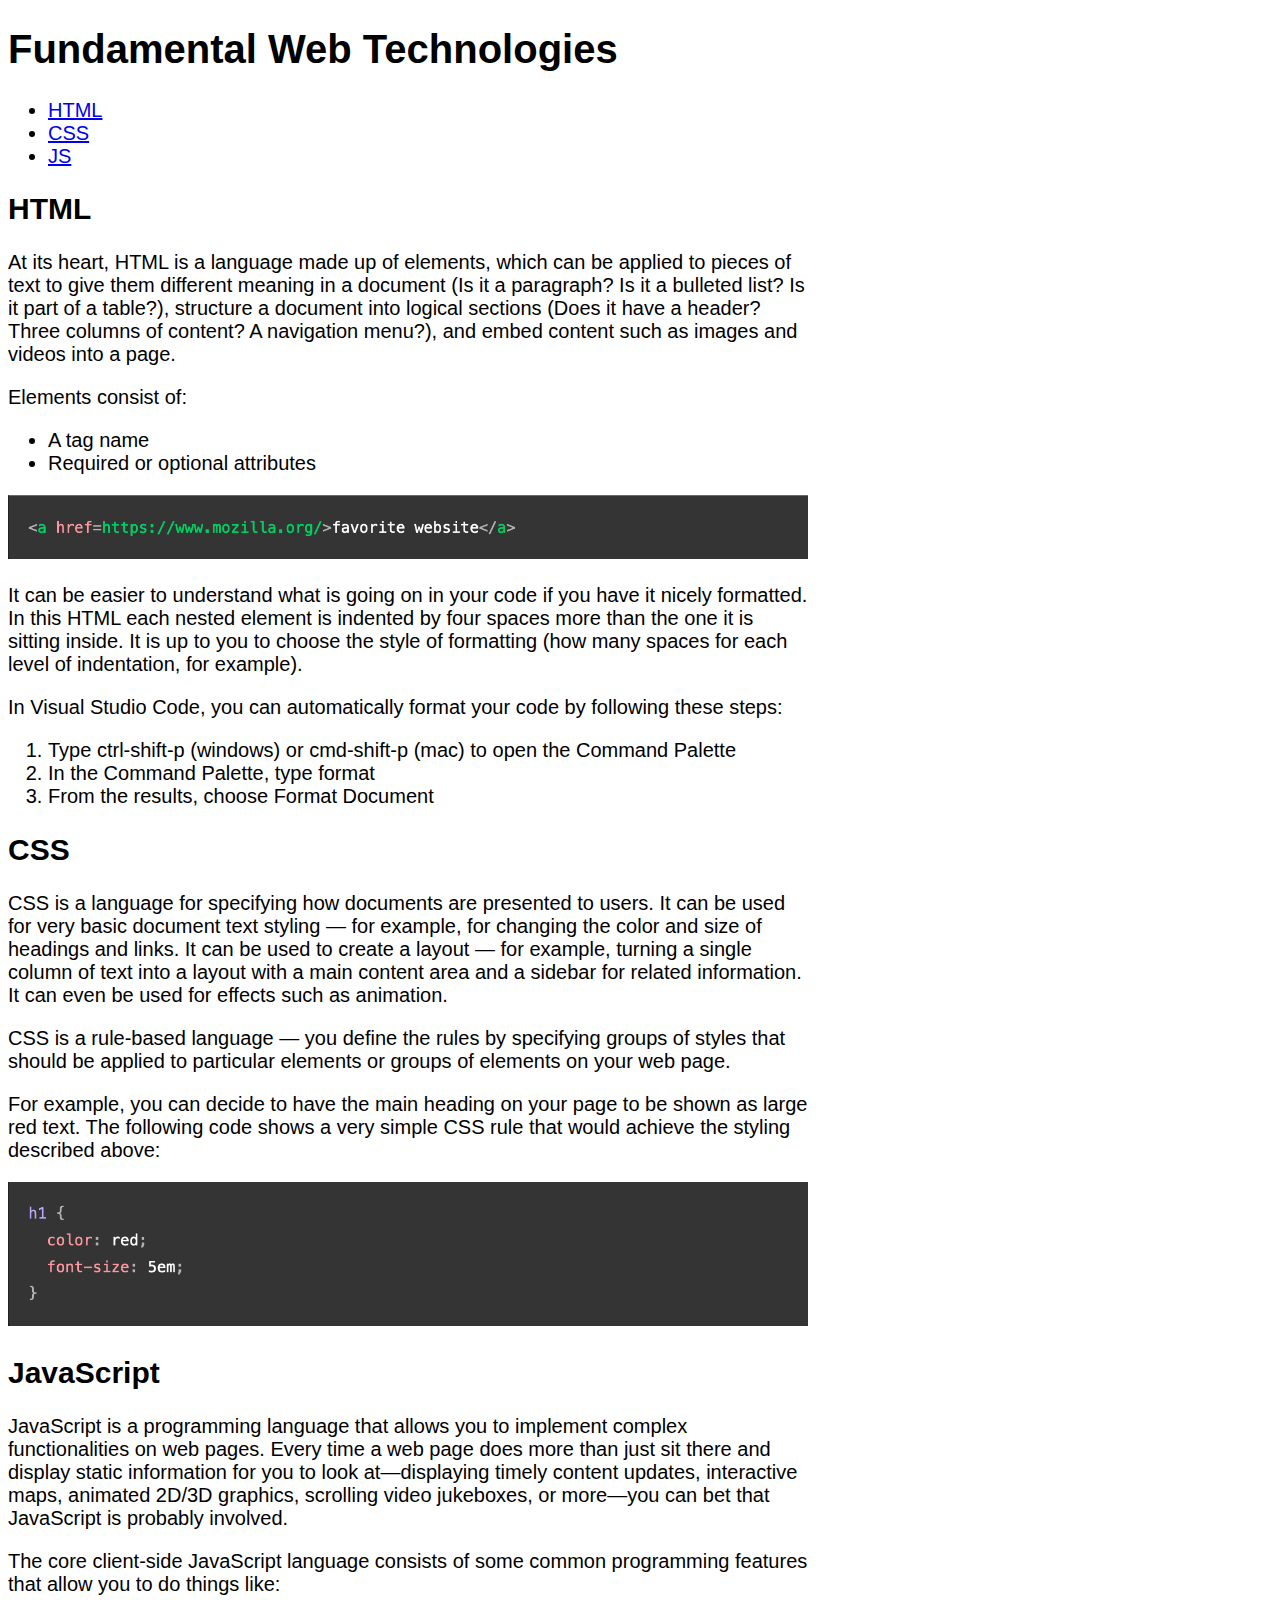
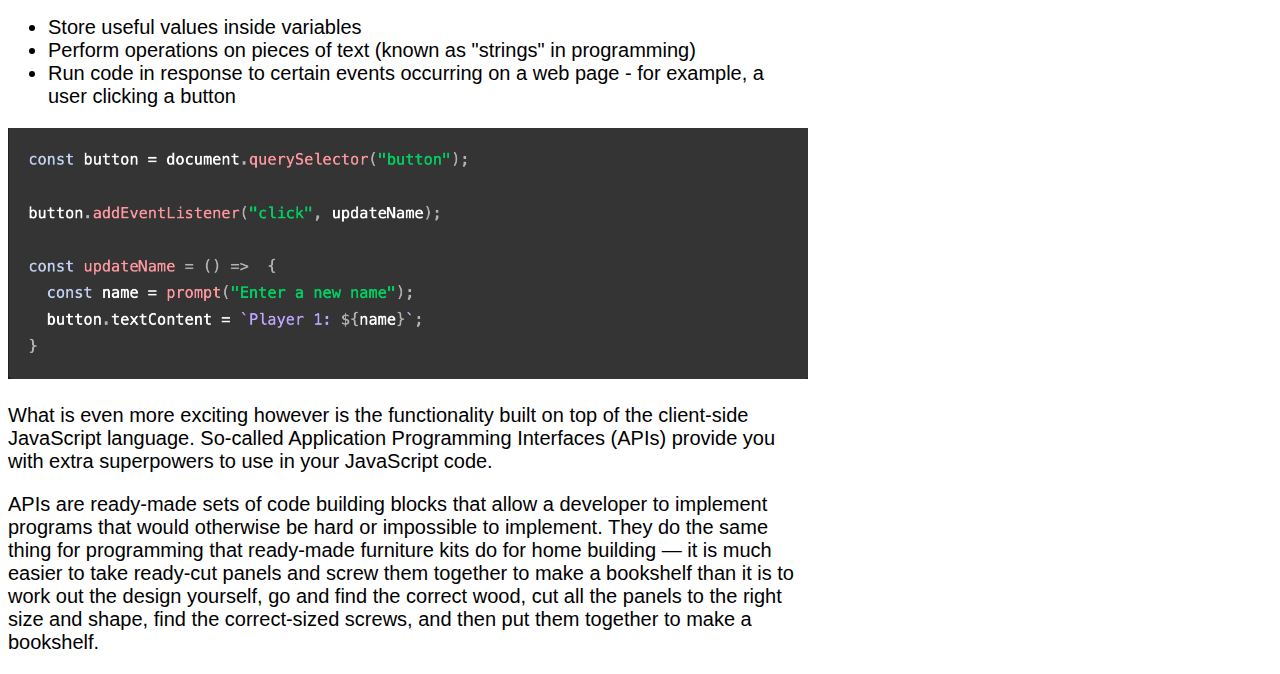
<file: Lab 2/index.html>
<!DOCTYPE html>
<html lang="en">
<html>
    <head>
        <meta charset="UTF-8">
        <meta name="viewport" content="width=device-width, initial-scale=1.0">
        <title>Document</title>
        <link rel="stylesheet" href="lab2.css">
    </head>
    <body>
        <h1>Fundamental Web Technologies</h1>
        <ul>
            <li><a href = "#HTML">HTML</a></li>
            <li><a href = "#CSS">CSS</a></li>
            <li><a href = "#JS">JS</a></li>
        </ul>   
        <section>
            <h2 id = "HTML">HTML</h2>
            <p>
                At its heart, HTML is a language made up of elements, which can be applied to pieces of text to give them different meaning in a document (Is it a paragraph? Is it a bulleted list? Is it part of a table?), structure a document into logical sections (Does it have a header? Three columns of content? A navigation menu?), and embed content such as images and videos into a page.
            </p> 
            <p>    
                Elements consist of:
            </p>
            <ul>
                <li>A tag name</li>
                <li>Required or optional attributes</li>                    
            </ul>
            <img src="element.png">
            <p>    
                It can be easier to understand what is going on in your code if you have it nicely formatted. In this HTML each nested element is indented by four spaces more than the one it is sitting inside. It is up to you to choose the style of formatting (how many spaces for each level of indentation, for example).
            </p>  
            <p>  
                In Visual Studio Code, you can automatically format your code by following these steps:
            </p>
                <ol>
                    <li>Type ctrl-shift-p (windows) or cmd-shift-p (mac) to open the Command Palette</li>
                    <li>In the Command Palette, type format</li>
                    <li>From the results, choose Format Document</li>
                </ol>
        </section>
        <section>
            <h2 id = "CSS">CSS</h2>
            <p>
                CSS is a language for specifying how documents are presented to users. It can be used for very basic document text styling — for example, for changing the color and size of headings and links. It can be used to create a layout — for example, turning a single column of text into a layout with a main content area and a sidebar for related information. It can even be used for effects such as animation.
            </p>    
            <p>        
                CSS is a rule-based language — you define the rules by specifying groups of styles that should be applied to particular elements or groups of elements on your web page.
            </p> 
            <p>   
                For example, you can decide to have the main heading on your page to be shown as large red text. The following code shows a very simple CSS rule that would achieve the styling described above:                              
            </p>
            <img src="css.png">
        </section>
        <section>
            <h2 id = "JS">JavaScript</h2>
            <p>
                JavaScript is a programming language that allows you to implement complex functionalities on web pages. Every time a web page does more than just sit there and display static information for you to look at—displaying timely content updates, interactive maps, animated 2D/3D graphics, scrolling video jukeboxes, or more—you can bet that JavaScript is probably involved.
            </p>
            <p>
                The core client-side JavaScript language consists of some common programming features that allow you to do things like:
            </p>
            <ul>
                <li>Store useful values inside variables</li>
                <li>Perform operations on pieces of text (known as "strings" in programming)</li>
                <li>Run code in response to certain events occurring on a web page - for example, a user clicking a button</li>
            </ul>
            <img src="script.png">
            <p>
                What is even more exciting however is the functionality built on top of the client-side JavaScript language. So-called Application Programming Interfaces (APIs) provide you with extra superpowers to use in your JavaScript code.
            </p>
            <p>
                APIs are ready-made sets of code building blocks that allow a developer to implement programs that would otherwise be hard or impossible to implement. They do the same thing for programming that ready-made furniture kits do for home building — it is much easier to take ready-cut panels and screw them together to make a bookshelf than it is to work out the design yourself, go and find the correct wood, cut all the panels to the right size and shape, find the correct-sized screws, and then put them together to make a bookshelf.                 
            </p>
        </section>
    </body>
</html>
</file>
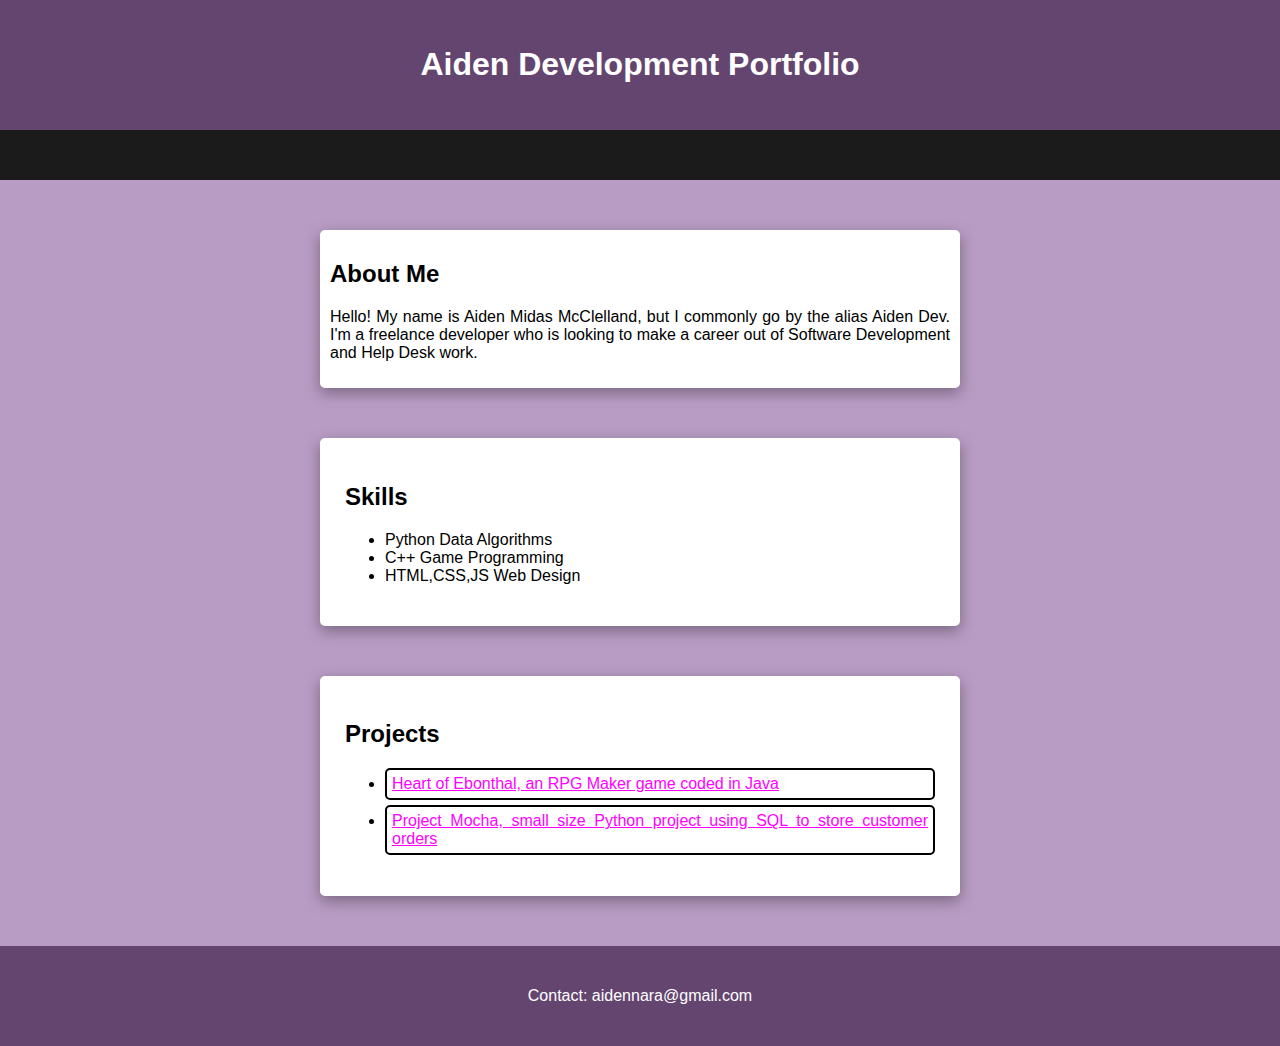
<file: Lab 3/index.html>
<!DOCTYPE html>
<html lang="en">
<head>
    <meta charset="UTF-8">
    <meta name="viewport" content="width=device-width, initial-scale=1.0">
    <title>Work Portfolio</title>
    <link rel="stylesheet" href="lab3.css">
</head>
<body>
<header>
    <h1>Aiden Development Portfolio</h1>
</header>
<nav class="navbar">
</nav>
<main>
    <div class="AboutMe">
        <h2>About Me</h2>
        <p>
        Hello! My name is Aiden Midas McClelland, but I commonly go by the alias Aiden Dev.
        I'm a freelance developer who is looking to make a career out of Software Development
        and Help Desk work.
        </p>
    </div>
    <div class="Skills">
        <h2>Skills</h2>
        <ul>
            <li>Python Data Algorithms</li>
            <li>C++ Game Programming</li>
            <li>HTML,CSS,JS Web Design</li>
        </ul>
    </div>
    <div class="Projects">
        <h2>Projects</h2>
        <ul>
            <li class="ProjectList"><a href = "https://gamejolt.com/games/GTRPG/849918">Heart of Ebonthal, an RPG Maker game coded in Java</a></li>
            <li class="ProjectList"><a href = "https://github.com/AidenDeveloper/projectmocha">Project Mocha, small size Python project using SQL to store customer orders</a></li>
        </ul>
    </div>
</main>
<footer>
 <p>Contact: aidennara@gmail.com</p>   
</footer>
</body>
</html>
</file>
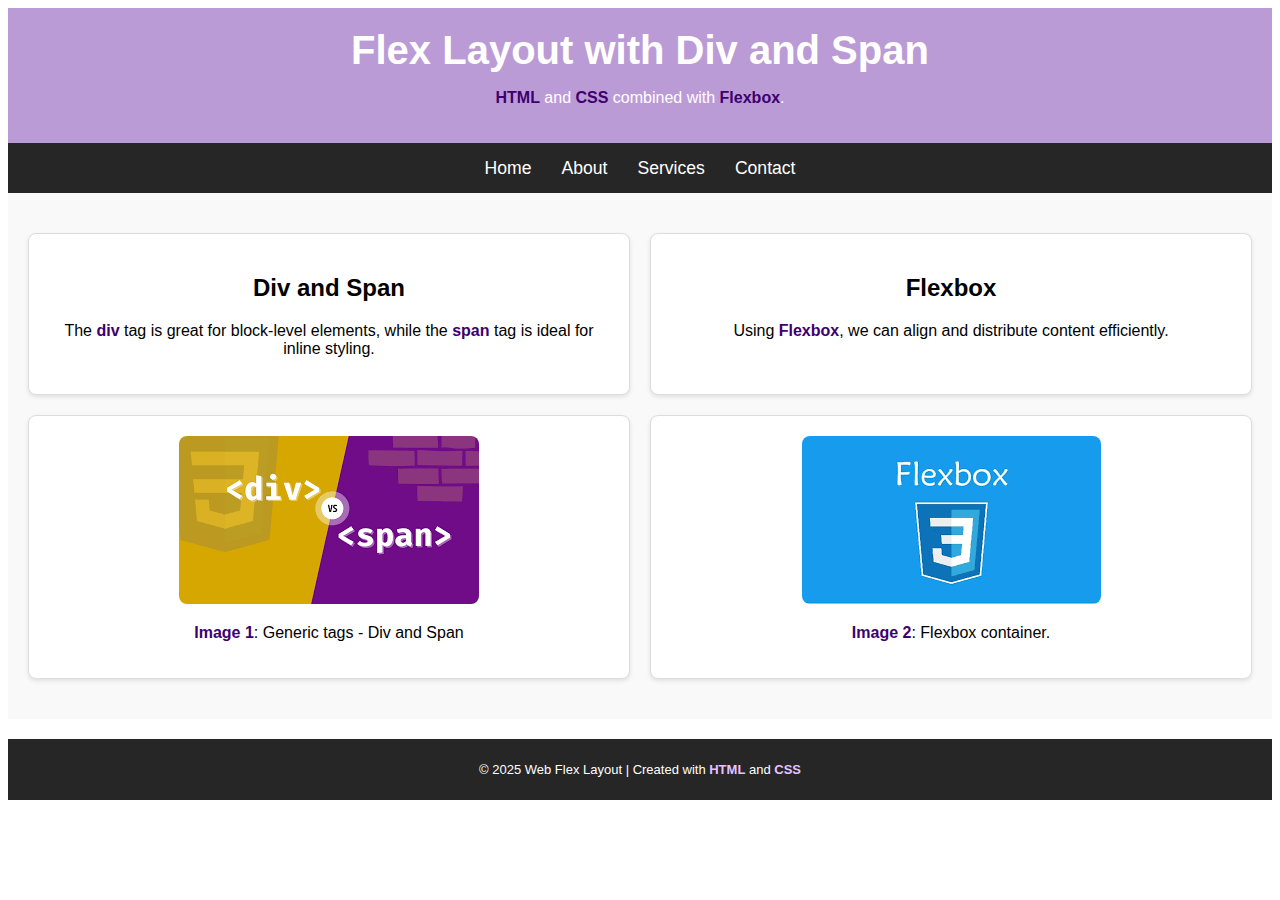
<file: Lab 4/index.html>
<!-- PLEASE DO NOT MODIFY THIS FILE -->

<!DOCTYPE html>
<html lang="en">
<head>
    <meta charset="UTF-8">
    <meta name="viewport" content="width=device-width, initial-scale=1.0">
    <title>Div and Span with Flexbox</title>
    <link rel="stylesheet" href="index.css">
</head>
<body>
    <!-- Header Section -->
    <div class="header">
        <h1>Flex Layout with Div and Span</h1>
        <p><span class="highlight">HTML</span> and 
            <span class="highlight">CSS</span> 
            combined with <span class="highlight">
                Flexbox</span>.</p>
    </div>
    <!-- Navigation Bar -->
    <div class="navbar">
        <span class="nav-item">Home</span>
        <span class="nav-item">About</span>
        <span class="nav-item">Services</span>
        <span class="nav-item">Contact</span>
    </div>

    <!-- Main Content -->
    <div class="content">
        <div class="flex-container">
            <!-- Article Section -->
            <div class="article">
                <h2>Div and Span</h2>
                <p>The <span class="highlight">
                    div</span> tag is great for 
                    block-level elements, while the 
                    <span class="highlight">span</span> tag is ideal 
                    for inline styling.</p>
            </div>
            <div class="article">
                <h2>Flexbox</h2>
                <p>Using <span class="highlight">Flexbox</span>, 
                    we can align and distribute content efficiently.</p>
            </div>
        </div>

        <div class="flex-container">
            <!-- Image Section -->
            <div class="image-card">
                <img src="divandspan.png" alt="Placeholder Image">
                <p><span class="highlight">Image 1</span>: 
                    Generic tags - Div and Span</p>
            </div>
            <div class="image-card">
                <img src="flexbox.png" alt="Placeholder Image">
                <p><span class="highlight">Image 2</span>: 
                    Flexbox container.</p>
            </div>
        </div>   
    </div>

    <!-- Footer Section -->
    <div class="footer">
        <p>&copy; 2025 Web Flex Layout | Created with 
            <span class="highlight">HTML</span> and <span class="highlight">
                CSS</span></p>
    </div>
</body>
</html>
</file>
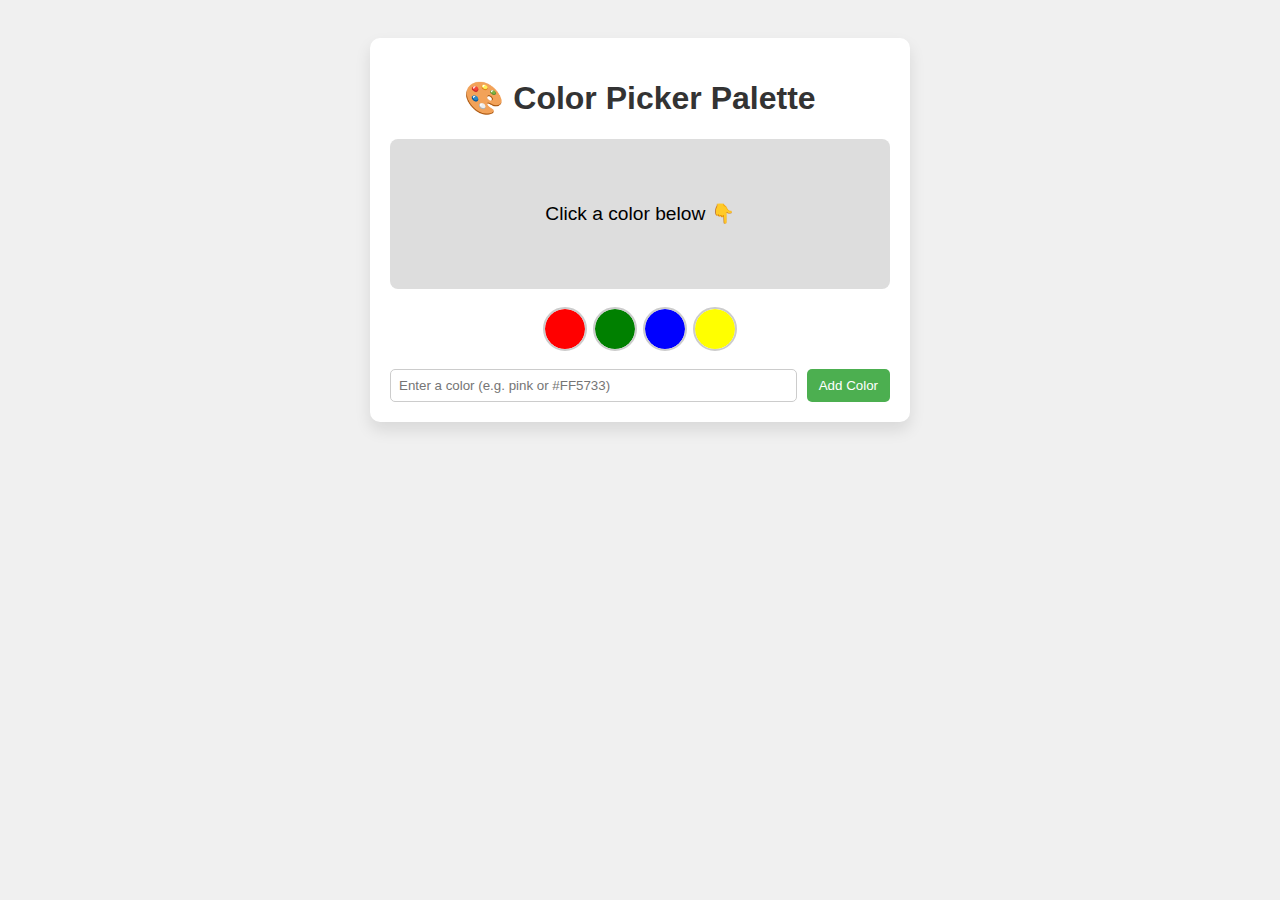
<file: Lab 6/index.html>
<!DOCTYPE html>
<html lang="en">
<head>
  <meta charset="UTF-8" />
  <meta name="viewport" content="width=device-width, initial-scale=1.0"/>
  <title>Color Picker Palette</title>
  <link rel="stylesheet" href="Lab7_styles.css"/>
</head>
<body>
  <div class="container">
    <h1>🎨 Color Picker Palette</h1>

    <div class="color-box" id="colorBox">Click a color below 👇</div>

    <div id="colorButtons" class="button-container">
      <button class="color-btn" style="background-color: red;"></button>
      <button class="color-btn" style="background-color: green;"></button>
      <button class="color-btn" style="background-color: blue;"></button>
      <button class="color-btn" style="background-color: yellow;"></button>
    </div>

    <form id="addColorForm">
      <input type="text" id="colorInput" placeholder="Enter a color (e.g. pink or #FF5733)" />
      <button type="submit">Add Color</button>
    </form>
  </div>

  <script src="Lab7_script.js"></script>
</body>
</html>
</file>
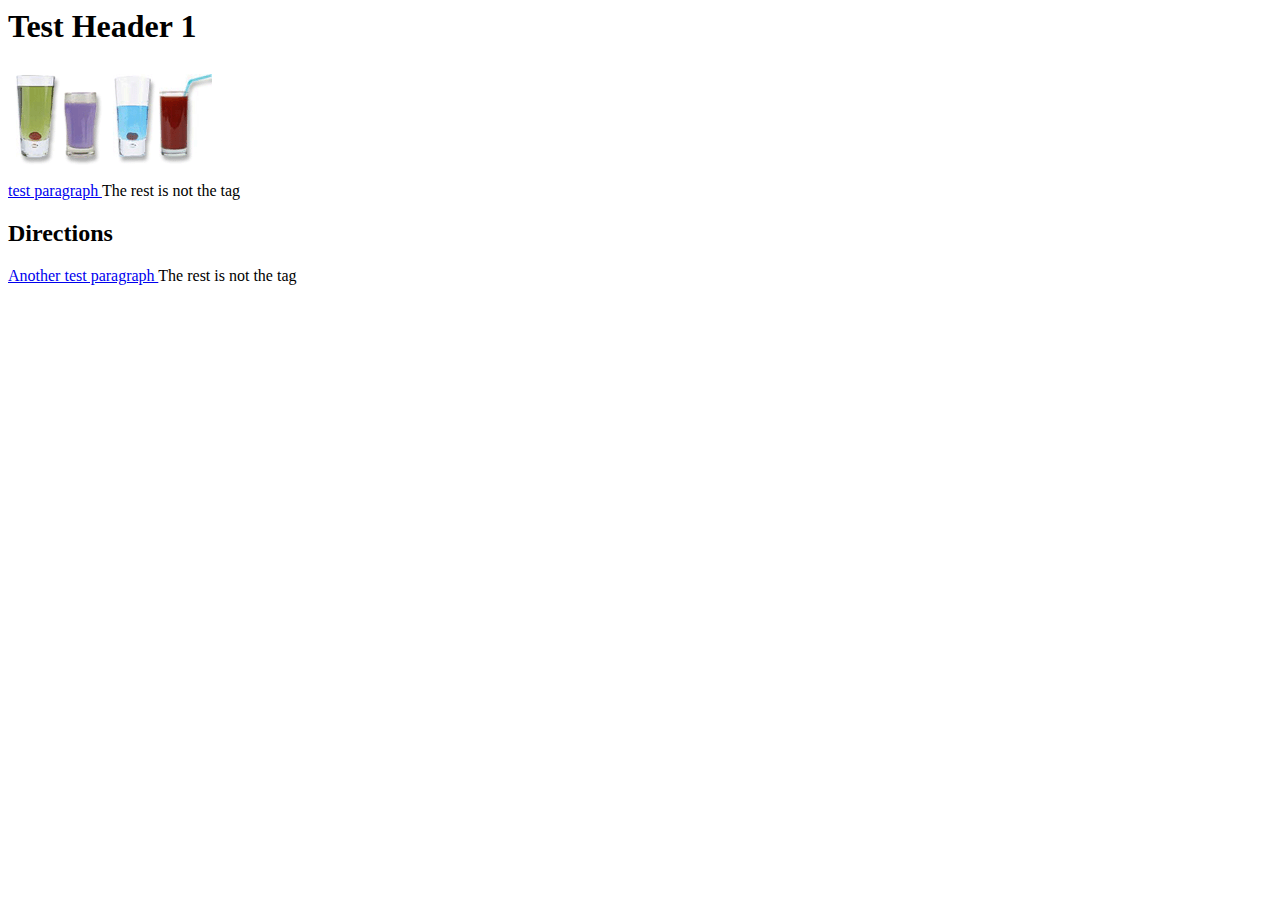
<file: Lecture/index.html>
<html>
    <head>
        <title> Test Name</title>
    </head>
    <body>
        <h1>Test Header 1</h1>
        <img src="images/drinks.gif">
        <p>
            <a href = "elixir.html">test paragraph </a>
            The rest is not the tag
        </p>
        <h2>Directions</h2>
        <p>
            <a href = "directions.html">Another test paragraph </a>
            The rest is not the tag            
        </p>
    </body>
</html>
</file>
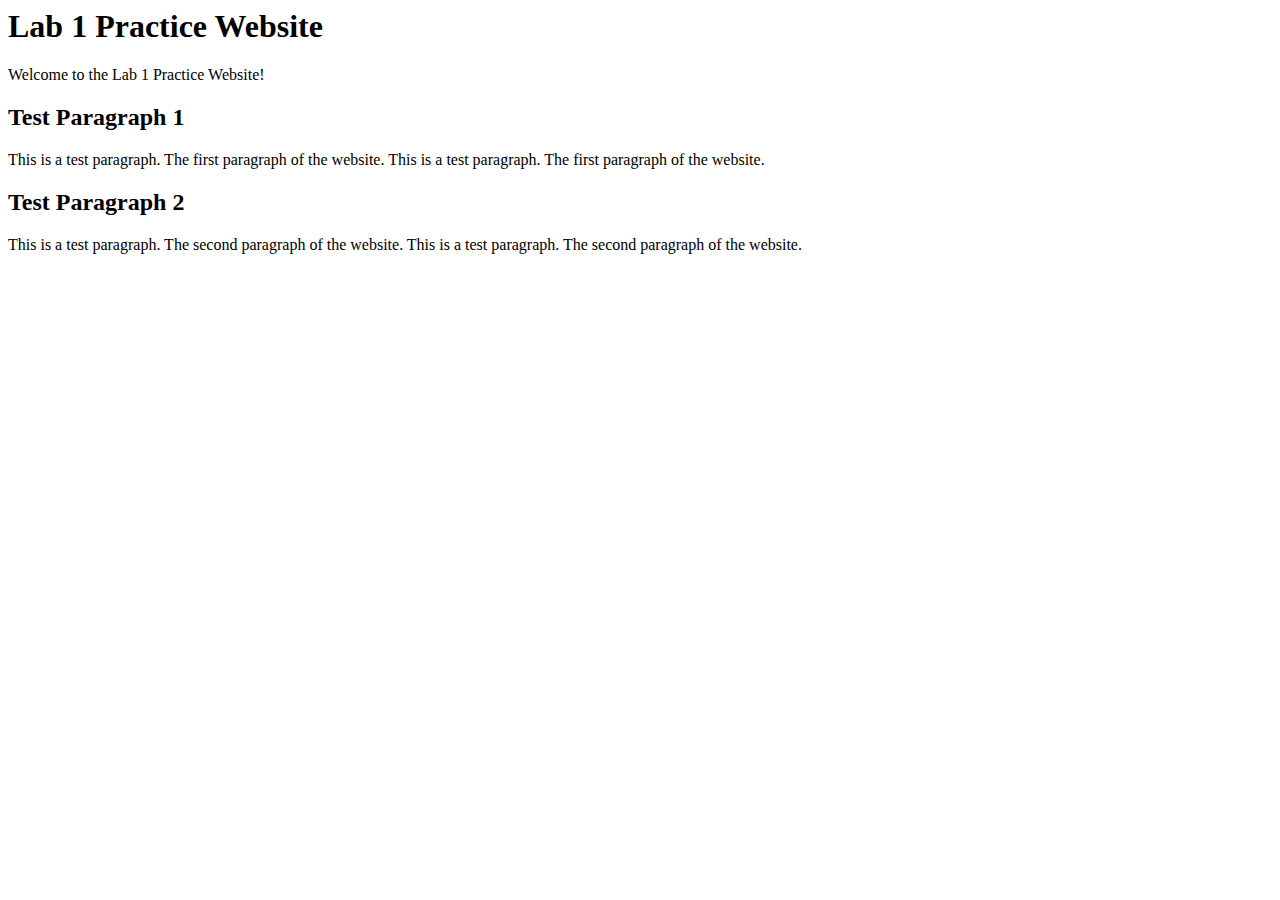
<file: Lab 1/lab1.html>
<html>
    <head>
        <title>Lab 1 Title</title>
    </head>
    <body>
        <h1>Lab 1 Practice Website</h1>
        <p>Welcome to the Lab 1 Practice Website!</p>

        <h2>Test Paragraph 1</h2>
        <p>This is a test paragraph. The first paragraph of the website.
            This is a test paragraph. The first paragraph of the website.
        </p>
        
        <h2>Test Paragraph 2</h2>
        <p>This is a test paragraph. The second paragraph of the website.
            This is a test paragraph. The second paragraph of the website.
        </p>
    </body>
</html>
</file>
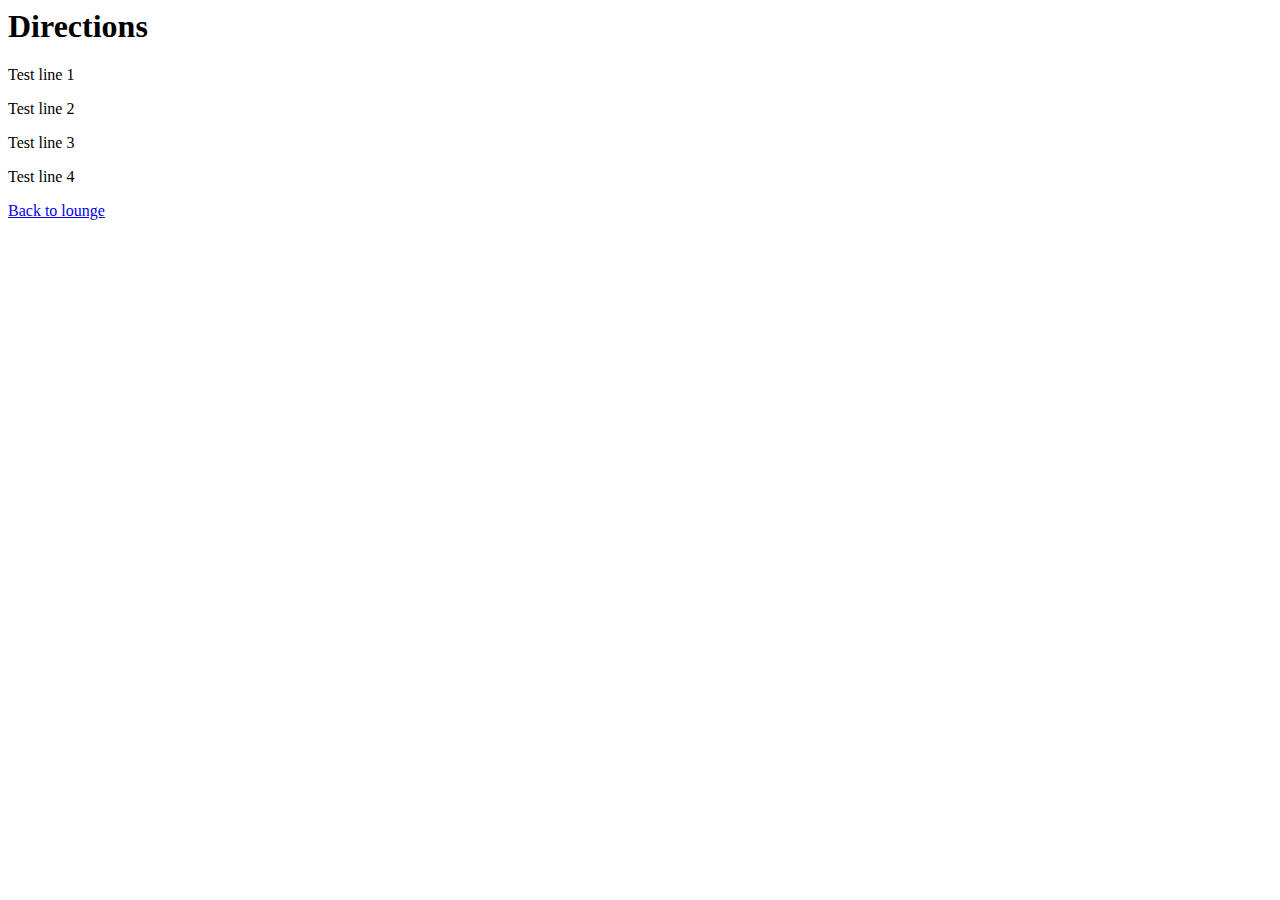
<file: Lecture/directions.html>
<html>
    <head>

    </head>
    <body>
        <h1>Directions</h1>
        <p>Test line 1</p>
        <p>Test line 2</p>
        <p>Test line 3</p>
        <p>Test line 4</p>
        <a href = "lounge.html">Back to lounge </a>
    </body>
</html>
</file>
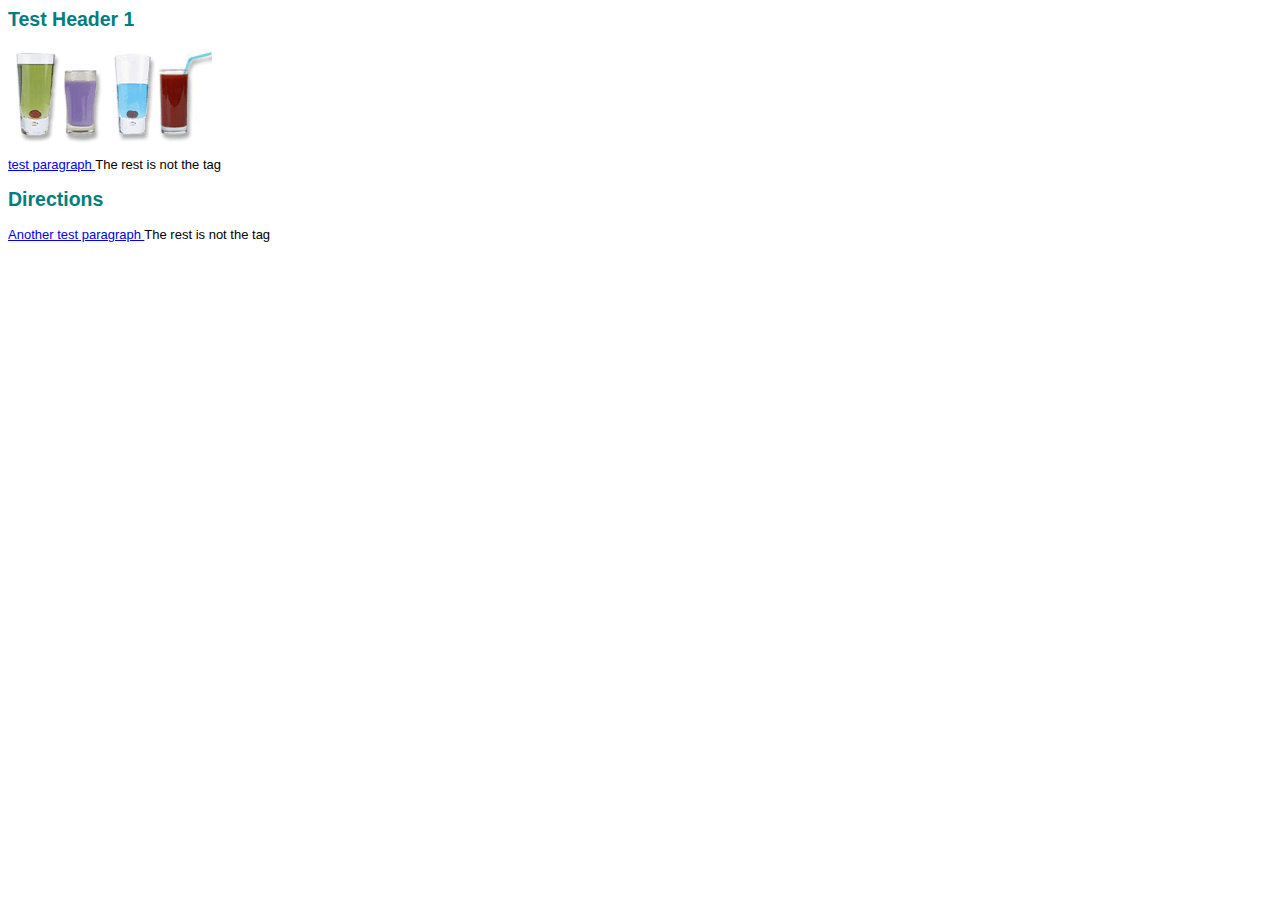
<file: Lecture/TESTPAGE.html>
<html>
    <head>
        <title> Test Name</title>
        <link type= "text/css" rel="stylesheet" href="lounge.css">
    </head>
    <body>
        <h1>Test Header 1</h1>
        <img src="images/drinks.gif">
        <p>
            <a href = "elixir.html">test paragraph </a>
            The rest is not the tag
        </p>
        <h2>Directions</h2>
        <p>
            <a href = "directions.html">Another test paragraph </a>
            The rest is not the tag            
        </p>
    </body>
</html>
</file>
<file: Lab 2/lab2.css>
body {
    max-width: 800px;
    font-family: Arial, Helvetica, sans-serif;
    font-size: 125%;
}
header nav ul li a {
    text-decoration: none;
}
img {
    max-width: 100%;
}
</file>
<file: Lab 3/lab3.css>
*{
  box-sizing:border-box  
}
html{
    font-family:Arial, Helvetica, sans-serif;
    background-color: rgb(185, 156, 196);
    margin: 0;
}
body{
    min-height: 100vh;
    display: flex;
    flex-direction: column;
    margin: 0;
}
header{
    background-color:rgb(100, 69, 112);
    color: white;
    padding:25px; 
    text-align: center;
}
h1,h2{
    font-weight: bold;
}
li.ProjectList{
    border: 2px solid black;
    width: 550px;
    padding: 5px;
    margin-top: 5px;
    border-radius: 5px;
}
footer{
    background-color:rgb(100, 69, 112);
    padding:25px;
    margin-top: auto;
    color: white;
    text-align: center;
}
.navbar{
    background-color: rgb(27, 27, 27);
    height: 50px;
}
div{
    margin-block-start: 25px;
    overflow: hidden;
    width: 100%;
    margin: 0 auto 0 auto;
}
div.AboutMe{
    margin-top: 50px;
    margin-bottom: 50px;
    text-align:justify;
    width: 50%;
    border-radius: 5px;
    background-color: white;
    padding: 10px; 
    box-shadow: rgba(0, 0, 0, 0.35) 0px 5px 15px;
}
div.Skills{
    margin-top: 50px;
    margin-bottom: 50px;
    text-align:justify;
    width: 50%;
    border-radius: 5px;
    background-color: white;
    padding: 25px; 
    box-shadow: rgba(0, 0, 0, 0.35) 0px 5px 15px;
}
div.Projects{
    margin-top: 50px;
    margin-bottom: 50px;
    text-align:justify;
    width: 50%;
    border-radius: 5px;
    background-color: white;
    padding: 25px; 
    box-shadow: rgba(0, 0, 0, 0.35) 0px 5px 15px;
}
a:link{
    color:magenta;
}
a:hover{
    color:purple;
}
a:visited{
    color:rgb(168, 130, 168);
}
</file>
<file: Lab 4/index.css>
/* General Styles: Applies to the whole page */
/*
The body tag should have the following styles
## The font family should be Arial and sans-serif
## Margin and padding should be set to
*/

/* Header Styles: A fixed section at the top */
/*
The header class should include the following styles
## Set the background color to any color of your choice
## Set the text colour to any color of your choice
## Set a padding value for the header
## Align the header text to center
## Include a bottom border for the header with a colour of your choice
*/
.header{
    background-color: #bb9bd6;
    color:white;
    padding:20px;
    text-align: center;
    border-bottom: 5px;
    border-color: purple;
}

/* Header font size increased */
/*Increase the font size of h1 in the header class to 2.5 em and set the 
margin to 0
*/
.header h1{
    font-size: 2.5em;
    margin:0;
}

/* Navigation Bar */
/*
The navbar class should include the following styles
## The display of the navbar should be set to flex
## The content should be justified to the center 
(Hint: Use the property justify-content)
## Add a background color of your choice
## Add a padding around the text (Ex: 20px)
*/

*{
    
    font-family: Arial, sans-serif;
}
/* Navigation bar hover effect added */
.nav-item {
    color: white;
    margin: 15px;
    cursor: pointer;
    font-size: 1.1rem;
    justify-self: center;
    display: inline-block;
}

.navbar{
    background-color: rgb(38, 38, 38);
    height: 50px;
    display: flex;
    justify-content: center;
    
}

/* Background color on hover */
/* The following styles should be applied on hovering any nav-item
(Hint: use the nav-item class)
## Select a font color of your choice for all the nav items
## Background color should be applied to the nav-items
## Padding should be applied with appropriate values
## Set a border radius (Ex: 5px)
*/

/* Content Section */
.content {
    padding: 20px;
    background-color: #f9f9f9;
}

/* Flexbox Layout */
/* The flex-container class should include the following styles
## The display should be set as flex
## gap(20px) and margin(20px 0)
*/
.flex-container{
    display: flex;
    flex-direction: row;
    gap: 20px;
    margin: 20px 0;
    border: 50px;
}

/* Increased padding for articles */
.article {
    flex: 1 1 300px;
    background-color: #fff;
    padding: 20px;
    border: 1px solid #ddd;
    border-radius: 8px;
    box-shadow: 0 2px 4px rgba(0, 0, 0, 0.1);
    text-align: center;
}

/* Image Card */
/* For the Image card class, include the following styles
## The text should be aligned to center 
## Apply a border style with a border radius
## set the padding
## set the background color to anything of your choice
## Set a box shadow for the image (use appropriate values)
*/
.image-card {
    flex: 1 1 150px;
    background-color: #fff;
    padding: 20px;
    border: 1px solid #ddd;
    border-radius: 8px;
    box-shadow: 0 2px 4px rgba(0, 0, 0, 0.1);
    text-align: center;
}

/* Enlarged images inside image cards */
.image-card img {
    max-width: 120%;
    border-radius: 8px;
}

/* Highlight class */

.highlight {
    color: #3d006f;
    font-weight: bold;
}

/*
The highlight class in the footer class should be set to a font colour of your
choice and the font(for the highlighted text) should appear in bold
*/
.footer .highlight{
    color: #e4c4ff !important;
}

/* Footer Styles */
.footer {

    text-align: center;
    font-size: small;
    background-color: rgb(38, 38, 38);
    color: white;
    padding: 10px 0;
    margin-top: 20px;
}

/* Reduced font size for footer text */
/*
Reduce the footer font size so that it is smaller than the parent font size.
*/
</file>
<file: Lab 6/Lab7_styles.css>
body {
    font-family: 'Segoe UI', sans-serif;
    background: #f0f0f0;
    padding: 30px;
  }
  
  .container {
    max-width: 500px;
    margin: auto;
    background: white;
    border-radius: 10px;
    padding: 20px;
    box-shadow: 0 8px 16px rgba(0,0,0,0.1);
    text-align: center;
  }
  
  h1 {
    color: #333;
  }
  
  .color-box {
    width: 100%;
    height: 150px;
    margin-bottom: 20px;
    border-radius: 8px;
    background-color: #ddd;
    display: flex;
    align-items: center;
    justify-content: center;
    font-size: 1.2em;
    transition: background-color 0.5s ease;
  }
  
  .button-container {
    display: flex;
    flex-wrap: wrap;
    gap: 10px;
    justify-content: center;
    margin-bottom: 20px;
  }
  
  .color-btn {
    width: 40px;
    height: 40px;
    border: none;
    border-radius: 50%;
    cursor: pointer;
    outline: 2px solid #ccc;
    transition: transform 0.2s;
  }
  
  .color-btn:hover {
    transform: scale(1.1);
  }
  
  form {
    display: flex;
    justify-content: center;
    gap: 10px;
  }
  
  input[type="text"] {
    flex-grow: 1;
    padding: 8px;
    border-radius: 5px;
    border: 1px solid #ccc;
  }
  
  button[type="submit"] {
    padding: 8px 12px;
    border: none;
    border-radius: 5px;
    background-color: #4caf50;
    color: white;
    cursor: pointer;
  }
  
  button[type="submit"]:hover {
    background-color: #45a049;
  }
</file>
<file: Lecture/lounge.css>
@media screen and (min-device-width: 480px){
    #guarantee {
        margin-right:250px;
    }
}

@media screen and (max-device-width: 480px){
    #guarantee {
        margin-right:30px;
    }
}

@media print{
    body {
        font-family: sans-serif;
    }
}
body {
    font-family: sans-serif;
    font-size: small;
}

h1,h2{
    color: #007e7e;
}

h1 {
    font-size: 150%;
}

h3{
    font-size: 130%;
}

p.guarantee{
    border-color: black;
    border-width: 1px;
    border-style: solid;
    background-color: lightblue;
    padding: 25px;
    margin: 30px;
    background-image: url(images/background.gif);
    background-repeat: no-repeat;
    background-position: top left;

}

ul.list{
    border-color: black;
    border-width: 1px;
    border-style: dashed;
    background-color: rgb(248, 149, 255);
    padding: 25px;
    margin: 30px;
    margin-right: 900px;
    background-image: url(images/background.gif);
    background-repeat: no-repeat;
    background-position: top left;

}
</file>
